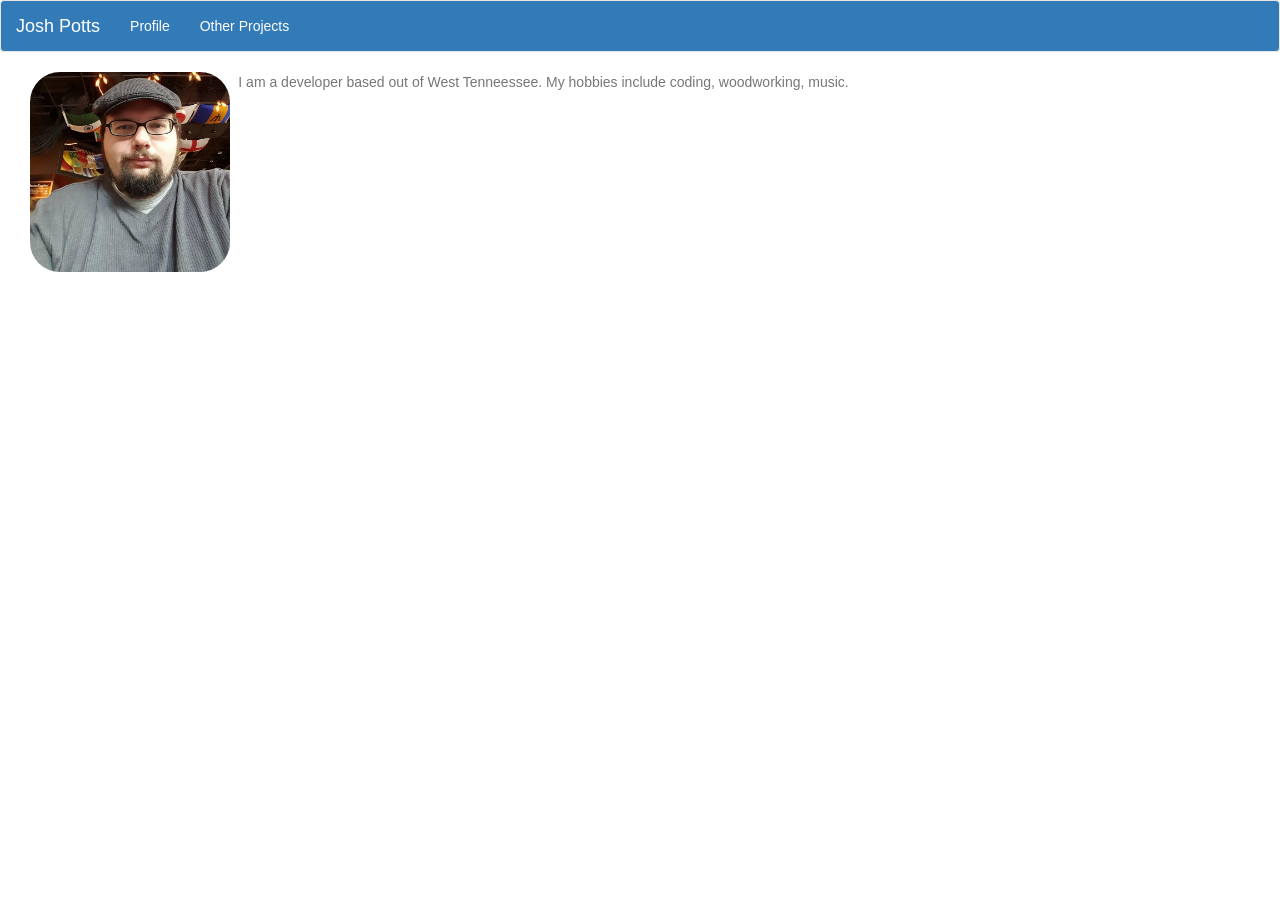
<file: index.html>
<!doctype html>
<html>

<head>
    <meta charset="utf-8">
    <title>Josh Potts</title>
    <base href="/">     <meta name="viewport" content="width=device-width, initial-scale=1">
    <link rel="icon" type="image/x-icon" href="favicon.ico">
    <link href="https://maxcdn.bootstrapcdn.com/bootstrap/3.3.6/css/bootstrap.min.css" rel="stylesheet">
   <script src="https://code.jquery.com/jquery-2.2.4.min.js" integrity="sha256-BbhdlvQf/xTY9gja0Dq3HiwQF8LaCRTXxZKRutelT44=" crossorigin="anonymous"></script>
     <script type="text/javascript" src="https://maxcdn.bootstrapcdn.com/bootstrap/3.3.6/js/bootstrap.min.js"></script>
</head>

<body>
 
    <app-root>Loading...</app-root>

 
 
    <script src="vendor/es6-shim/es6-shim.js"></script>
    <script src="vendor/reflect-metadata/Reflect.js"></script>
    <script src="vendor/systemjs/dist/system.src.js"></script>
    <script src="vendor/zone.js/dist/zone.js"></script>
    <script>
        System.import('system-config.js').then(function() {
            System.import('main');
        }).catch(console.error.bind(console));
    </script>


  
</body>

</html>
</file>
